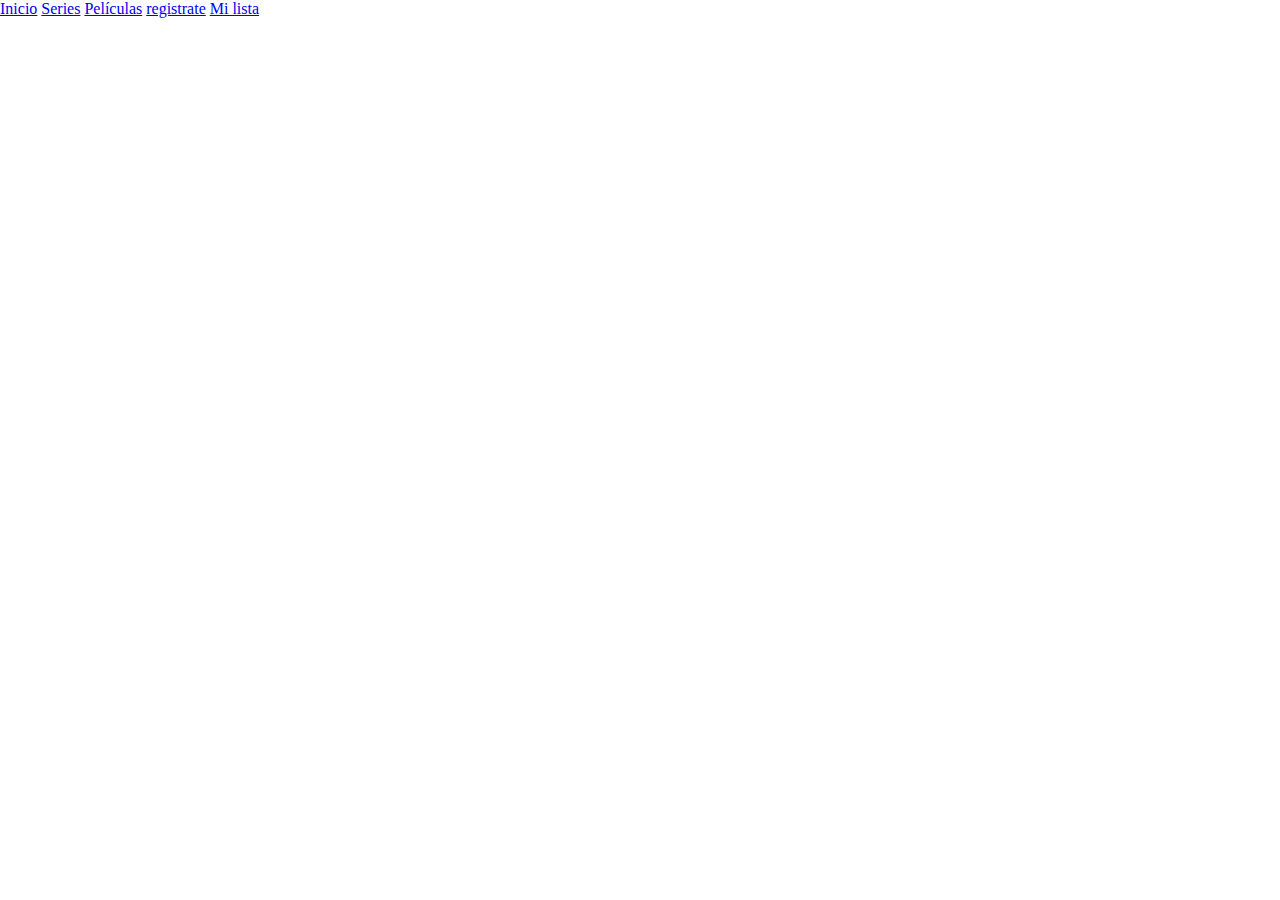
<file: informacion.html>
<!DOCTYPE html>
<html lang="es">

<head>
    <meta charset="UTF-8">
    <meta name="viewport" content="width=device-width, initial-scale=1.0">
    <meta http-equiv="X-UA-Compatible" content="ie=edge">
    <title>Página web AlexCG</title>
    <link rel="shortcut icon" href="imagenes/fondo.png" type="image/x-icon">
    <link rel="stylesheet" href="css/nosotros.css"
    <link href="https://fonts.googleapis.com/css?family=Open+Sans:300,400,700,800&display=swap" rel="stylesheet"> 

    <a href="index.html"
    <a href="#" class="activo">Inicio</a>
				<a href="series.html"
				<a href="#">Series</a>
				<a href="peliculas.html"
				<a href="#">Películas</a>
				<a href="registrate.html"
				<a href="#">registrate</a>
				<a href="lista.html"
				<a href="#">Mi lista</a>
</file>
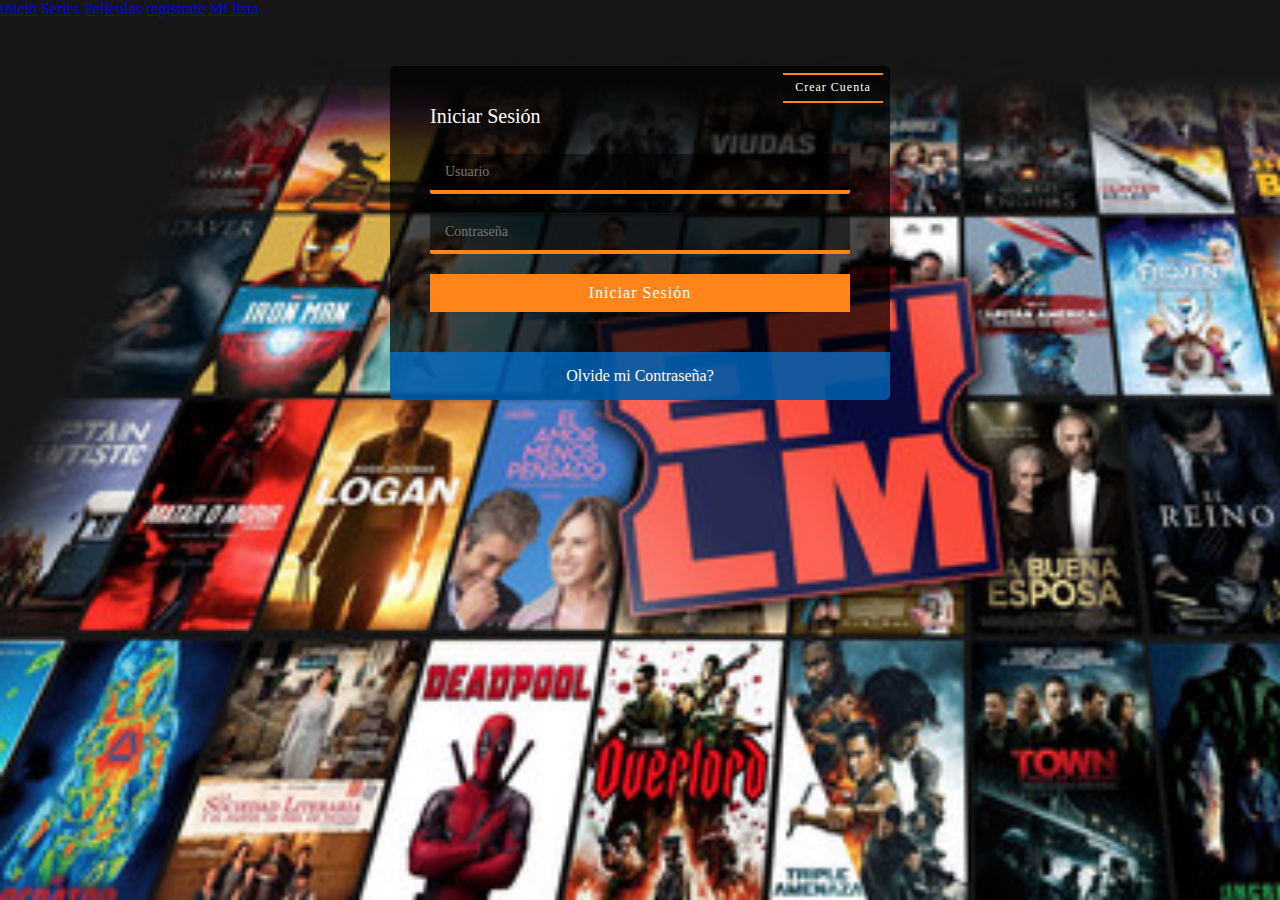
<file: registrate.html>
<!DOCTYPE html>
<html lang="en">
<head>
    <meta charset="UTF-8">
    <title>Login |CódigoMasters|</title>
    <link rel="stylesheet" href="css/registrate.css">

    <a href="index.html"
    <a href="#" class="activo">Inicio</a>
				<a href="series.html"
				<a href="#">Series</a>
				<a href="peliculas.html"
				<a href="#">Películas</a>
				<a href="registrate.html"
				<a href="#">registrate</a>
				<a href="lista.html"
				<a href="#">Mi lista</a>
    
</head>
<body>
    <div class="contenedor-form">
        <div class="toggle">
            <span> Crear Cuenta</span>
        </div>
        
        <div class="formulario">
            <h2>Iniciar Sesión</h2>
            <form action="#">
                <input type="text" placeholder="Usuario" required>
                <input type="password" placeholder="Contraseña" required>
                <input type="submit" value="Iniciar Sesión">
            </form>
        </div>
        
        <div class="formulario">
            <h2>Crea tu Cuenta</h2>
            <form action="#">
                <input type="text" placeholder="Usuario" required>
                
                <input type="password" placeholder="Contraseña" required>
                
                <input type="email" placeholder="Correo Electronico" required>
                
                <input type="text" placeholder="Teléfono" required>
                
                <input type="submit" value="Registrarse">
            </form>
        </div>
        <div class="reset-password">
            <a href="#">Olvide mi Contraseña?</a>
        </div>
    </div>
    <script src="js/jquery-3.1.1.min.js"></script>    
    <script src="js/formulario.js"></script>
</body>
</html>
</file>
<file: css/registrate.css>
* {
    margin: 0;
    padding: 0;
    -webkit-box-sizing: border-box;
    -moz-box-sizing: border-box;
    box-sizing: border-box;
}

body {
    background: url(../imagenes/registro.jpg);
    background-size: cover;
    background-attachment: fixed;
    font-family: Roboto;
}

.contenedor-form {
    background: rgba(0,0,0,.7);
    max-width: 500px;
    width: 100%;
    margin: 48px auto;
    border-radius: 5px;
    color: #fff;
    position: relative;
    /*padding: 40px;*/
}

.contenedor-form .toggle {
    position: absolute;
    top: 7px;
    right: 7px;
    width: 100px;
    height: 30px;
    font-size: 12px;
    line-height: 25px;
    text-align: center;
    border-top: 2px solid #ff851b;
    border-bottom: 2px solid #ff851b;
    cursor: pointer;
    transition: all .5s ease;
}

.contenedor-form .toggle:hover {
    border-top: 2px solid #0075d9;
    border-bottom: 2px solid #0075d9;
}

.contenedor-form .toggle span {
    letter-spacing: 1px;
}

.contenedor-form h2 {
    margin: 0 0 28px 0;
    font-size: 20px;
    font-weight: 400;
    line-height: 1;
}
.contenedor-form input[type="text"],
.contenedor-form input[type="password"],
.contenedor-form input[type="email"] {
    outline: none;
    display: block;
    width: 100%;
    padding: 10px 15px;
    margin: 0 0 20px 0;
    background: rgba(0,0,0,.5);
    color: #fff;
    border: none;
    border-radius: 2px;
    border-bottom: 4px solid #ff851b;
    box-sizing: border-box;
    font-family: Roboto;
    font-size: 14px;
    font-weight:normal;
    transition: all .5s ease;
}

.contenedor-form input[type="text"]:focus,
.contenedor-form input[type="password"]:focus,
.contenedor-form input[type="email"]:focus {
    border-bottom: 4px solid #0075d9;
}

.contenedor-form input[type="submit"] {
    background: #FF851B;
    color: #FFF;
    width: 100%;
    border: none;
    padding: 10px 0;
    font-size: 16px;
    font-weight: normal;
    font-family: Roboto;
    letter-spacing: 1px;
    cursor: pointer;
    transition: all .5s ease;
}

.contenedor-form input[type="submit"]:hover {
    background: rgba(0, 117, 217, 0.7);
}

.contenedor-form .reset-password {
    background: rgba(0, 117, 217, .7);
    width: 100%;
    padding: 15px 0;
    text-align: center;
    border-bottom-left-radius: 5px;
    border-bottom-right-radius: 5px;
}

.contenedor-form .reset-password a {
    color: #fff;
    text-decoration: none;
    font-size: 16px;
}

.contenedor-form .formulario {
    display: none;
    padding: 40px;
}

.contenedor-form .formulario:nth-child(2) {
    display: block;
}
</file>
